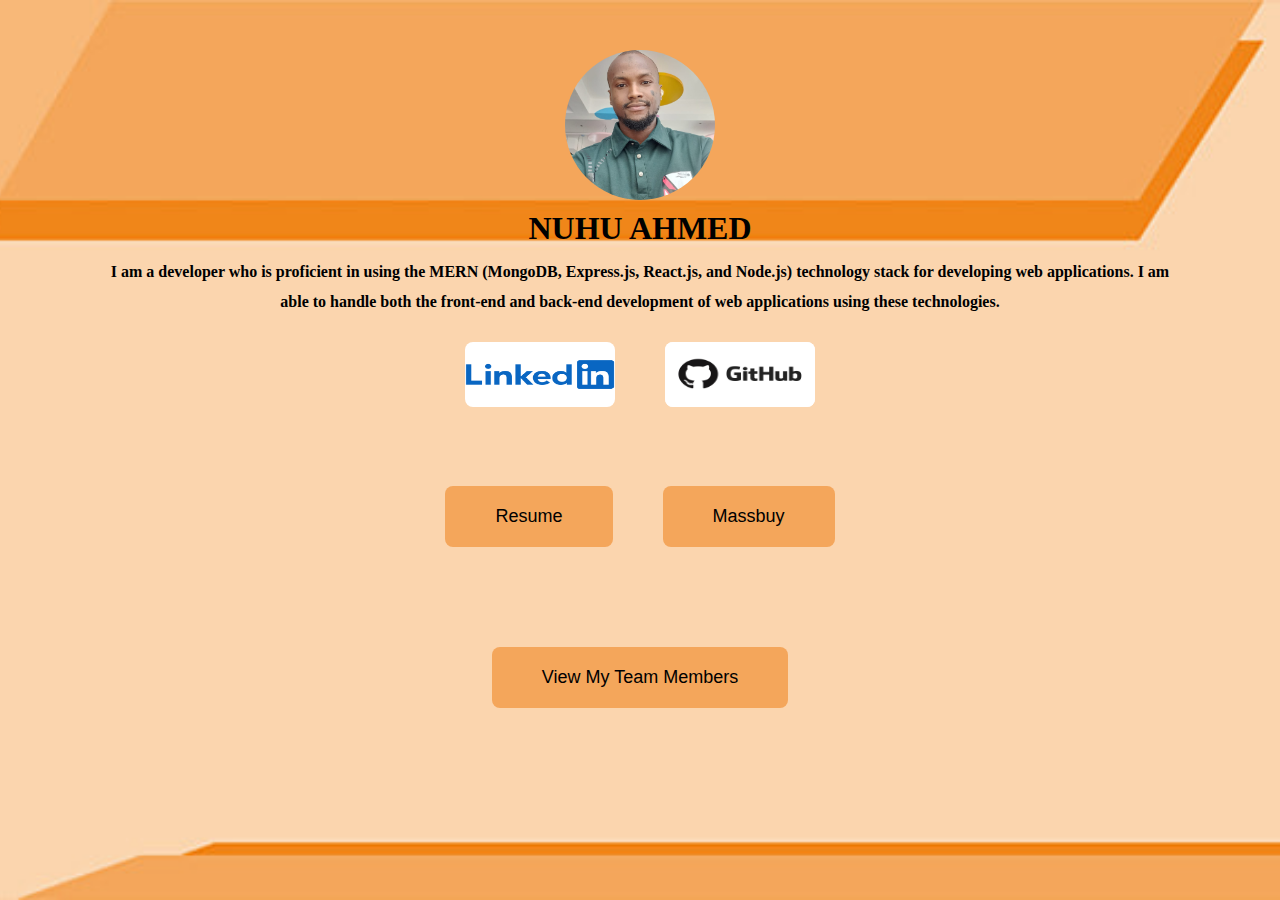
<file: index.html>
<!DOCTYPE html>
<html lang="en">

<head>
    <meta charset="UTF-8">
    <meta name="viewport" content="width=device-width, initial-scale=1.0">
    <title>Nuhu Ahmed</title>
    <link rel="stylesheet" href="./style.css">
</head>

<body>
    <div class="container">
        <div class="centre">
            <div class="d-flex">
                <div class="profile">
                    <img src="./me.jpeg" alt="nuhu" />
                    <h1>nuhu ahmed</h1>
                    <h4>I am a developer who is proficient in using the MERN (MongoDB, Express.js, React.js, and
                        Node.js) technology stack for developing web applications. I am able to handle both the
                        front-end and back-end development of web applications using these technologies.</h4>
                </div>
                <div class="socials">
                    <a href="https://www.linkedin.com/in/ahmed-nuhu-0527a4168" target="_blank">
                        <img src="./linkedd.png" alt="linkedIn" />
                    </a>
                    <a href="https://github.com/Meedo365" target="_blank">
                        <img src="./git.jpeg" alt="github" />
                    </a>
                </div>
                <div class="info">
                    <a href="https://nuhu-ahmed.vercel.app/" target="_blank">
                        <button>resume</button>
                    </a>

                    <a href="https://massbuy.ng/" target="_blank">
                        <button>massbuy</button>
                    </a>
                </div>
                <div class="info">
                    <a href="#">
                        <button id="btn">view my team members</button>
                    </a>
                </div>
            </div>
        </div>
        <script src="./script.js"></script>
</body>

</html>
</file>
<file: style.css>
* {
    margin: 0;
    padding: 0;
    box-sizing: border-box;
}

.centre {
    margin: 0 auto;
    height: 100%;
    background-image: url('./bg1.jpeg');
    background-size: cover;
    background-position: center;
}

.container {
    height: 100vh;
    background-color: rgba(251, 213, 174, 1);
}

.d-flex {
    display: flex;
    flex-direction: column;
    justify-content: center;
    align-items: center;
    padding: 50px 0;
}

.profile {
    display: flex;
    align-items: center;
    justify-content: center;
    flex-direction: column;
}

.profile img {
    width: 150px;
    height: 150px;
    border-radius: 50%;
    object-fit: cover;
}

.profile h1 {
    text-transform: uppercase;
    margin: 10px auto;
    transition: color 0.3s ease, opacity 0.3s ease;
}

.profile h1:hover {
    color: white;
    ;
}

.profile h4 {
    text-align: center;
    line-height: 30px;
    margin: auto 100px;
}

.socials {
    display: flex;
    gap: 50px;
    justify-content: center;
    margin: 25px auto;
}

.socials img {
    background-color: white;
    width: 150px;
    height: 65px;
    border-radius: 8px;
    transition: all 1.5s ease;
}

.socials img:hover {
    transform: scale(1.1);
}

.info {
    margin: 50px auto;
    display: flex;
    flex-wrap: wrap;
    gap: 50px;

}

.info button {
    background-color: rgb(244, 166, 91);
    outline: none;
    color: black;
    text-transform: capitalize;
    padding: 20px 50px;
    border: none;
    border-radius: 8px;
    cursor: pointer;
    font-size: 18px;
    transition: all 3s ease;
}

.info button:hover {
    background-color: rgb(123, 86, 51);
    color: white;
}

.centered-div {
    display: flex;
    justify-content: center;
    align-items: center;
    flex-direction: column;
    height: 100vh;
    background-image: url('./404.png');
    background-size: cover;
    background-position: bottom;
}

.centered-div h1,
.centered-div h2,
.centered-div a,
.centered-div p {
    padding: 20px 0px;
    color: rgb(123, 86, 51);
}

.centered-div a:hover {
    color: black;
    background-color: white;
    padding: 5px;
}

.centered-div input {
    width: 50%;
    padding: 20px;
}

.team {
    width: 100%;
    overflow-x: auto;
    padding: 20px;
}

.team h1 {
    text-align: center;
    margin: 25px 0px;
}

table {
    width: 100%;
    border-collapse: collapse;
}

th,
td {
    padding: 10px;
    border: 2px solid rgb(0, 0, 0);
}

th {
    background-color: #f2f2f2;
}

td a{
    color: black;
    text-decoration: none;
}

td a:hover{
    color: white ;
    text-decoration: none;
    background-color: black;
    padding: 5px 0px;
}

td img{
    width: 50px;
    height: 50px;
    border-radius: 50%;
    object-fit: cover;
    object-position: center;
    transition: all 0.5s ease-in-out;
}

td img:hover{
    transform: scale(1.3);
}


@media (max-width: 768px) {
    .container {
        height: 100%;
    }

    table {
        font-size: 14px;
    }

    th,
    td {
        padding: 5px;
    }
}
</file>
